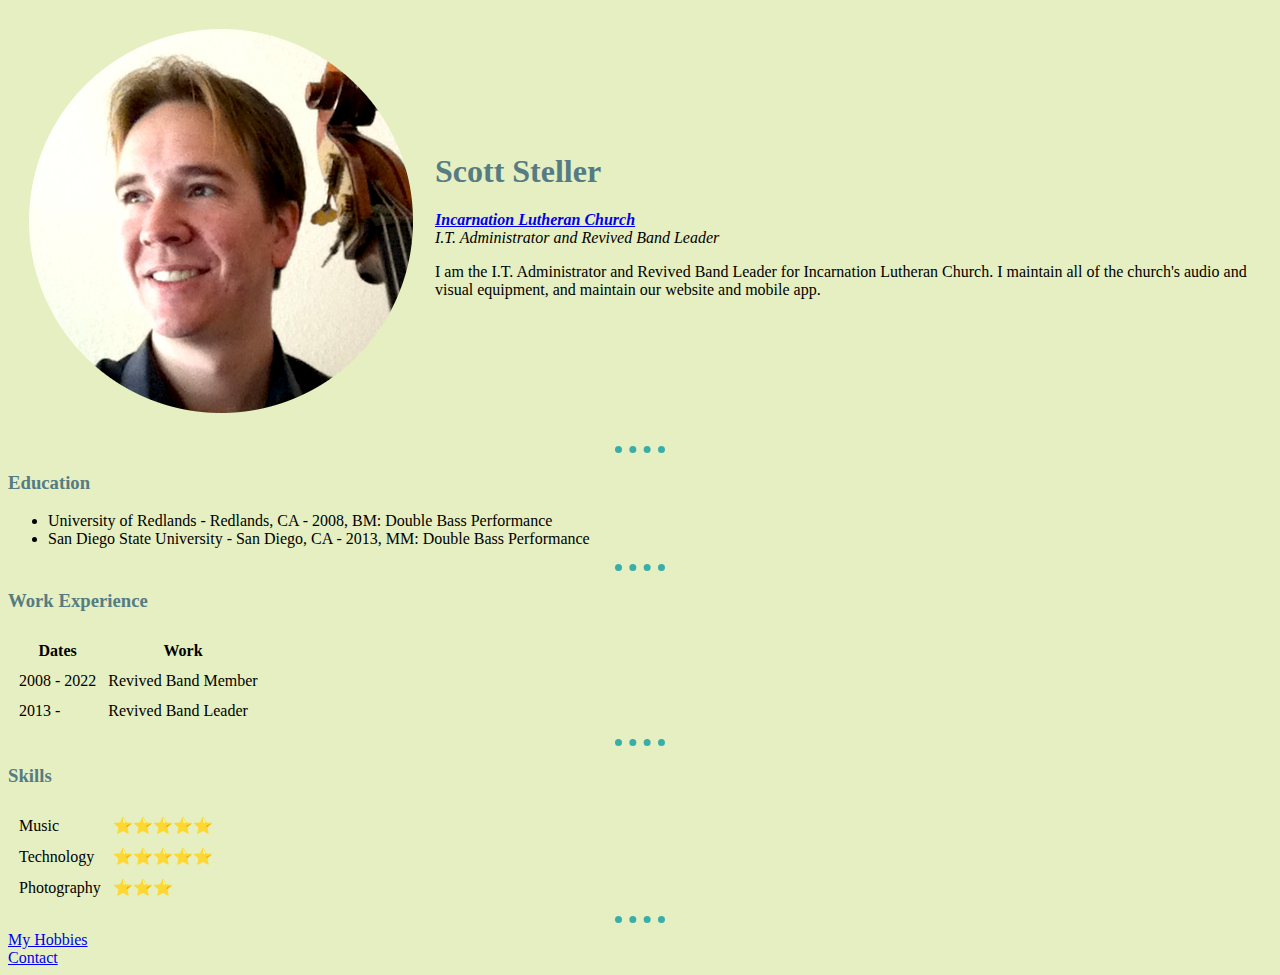
<file: index.html>
<!DOCTYPE html>
<html lang="en" dir="ltr">

<head>
  <meta charset="utf-8">
  <title>Scott's Personal Site</title>
  <link rel="stylesheet" href="css/styles.css">

</head>

<body>
  <table cellspacing="20">
    <tr>
      <td><img src="Images/headshot2.png" alt="Scott Headshot"></td>
      <td><h1>Scott Steller</h1>
      <p><em><strong><a href="https://www.godamong.us">Incarnation Lutheran Church</a></strong><br />
        I.T. Administrator and Revived Band Leader</em></p>
      <p>I am the I.T. Administrator and Revived Band Leader for Incarnation Lutheran Church.  I maintain all of the church's audio and visual equipment, and maintain our website and mobile app.</p></td>
    </tr>
  </table>

  <hr />
  <h3>Education</h3>
  <ul>
    <li>University of Redlands - Redlands, CA - 2008, BM: Double Bass Performance</li>
    <li>San Diego State University - San Diego, CA - 2013, MM: Double Bass Performance</li>
  </ul>
  <hr>
  <h3>Work Experience</h3>
  <table cellspacing="10">
    <thead>
      <tr>
        <th>Dates</th>
        <th>Work</th>
      </tr>
    </thead>
    <tr>
      <td>2008 - 2022</td>
      <td>Revived Band Member</td>
    </tr>
    <tr>
      <td>2013 -</td>
      <td>Revived Band Leader</td>
    </tr>
  </table>
  <hr>
  <h3>Skills</h3>
  <table cellspacing="10">
    <tr>
      <td>Music</td>
      <td>⭐⭐⭐⭐⭐</td>
    </tr>
    <tr>
      <td>Technology</td>
      <td>⭐⭐⭐⭐⭐</td>
    </tr>
    <tr>
      <td>Photography</td>
      <td>⭐⭐⭐</td>
    </tr>
  </table>
  <hr>
  <a href="hobbies.html">My Hobbies</a><br />
  <a href="contact.html">Contact</a><br>
</body>

</html>
</file>
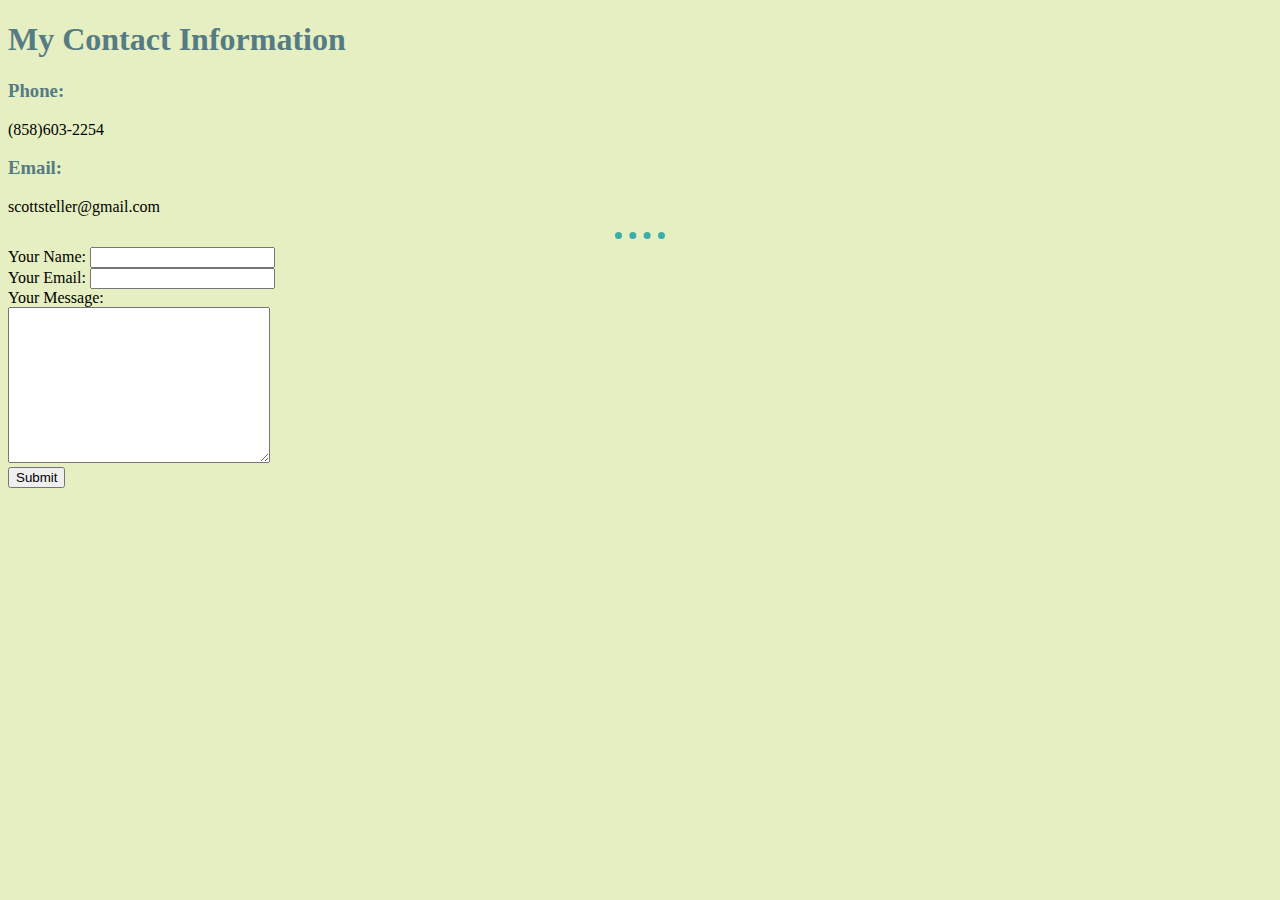
<file: contact.html>
<!DOCTYPE html>
<html lang="en" dir="ltr">
  <head>
    <meta charset="utf-8">
    <title>Contact Information</title>
    <link rel="stylesheet" href="css/styles.css">

  </head>
  <body>
    <h1>My Contact Information</h1>
    <h3>Phone:</h3>
    <p>(858)603-2254</p>
    <h3>Email:</h3>
    <p>scottsteller@gmail.com</p>
    <hr>
    <form action="mailto:scottsteller@gmail.com" method="post" enctype="text/plain">
      <label for="">Your Name:</label>
      <input type="text" name="yourName" value=""><br>
      <label>Your Email:</label>
      <input type="email" name="yourEmail" value=""><br>
      <label>Your Message:</label><br>
      <textarea name="name" rows="10" cols="30"></textarea><br>
      <input type="submit" name="yourMessage">
    </form>
  </body>
</html>
</file>
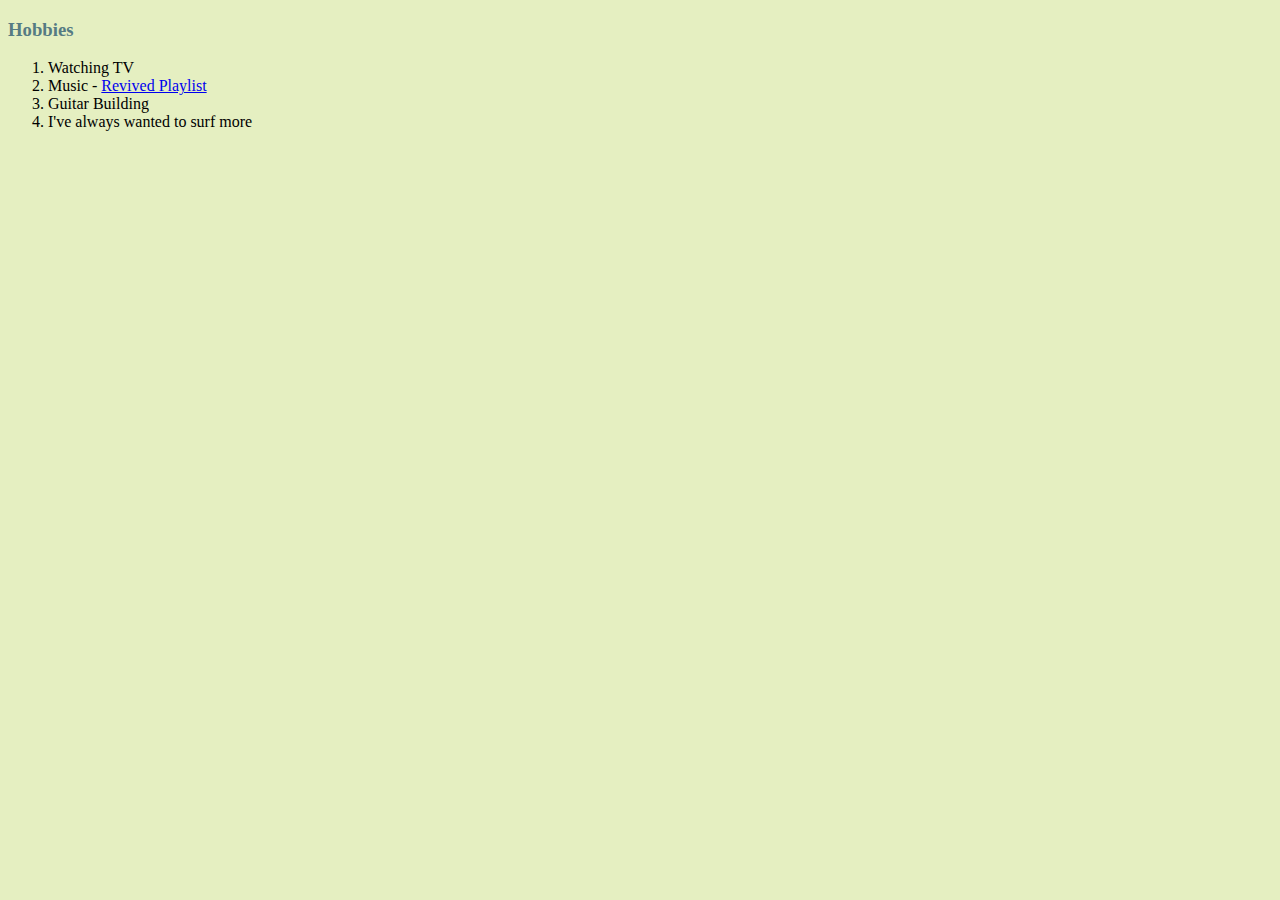
<file: hobbies.html>
<!DOCTYPE html>
<html lang="en" dir="ltr">
  <head>
    <meta charset="utf-8">
    <title>My Hobbies</title>
    <link rel="stylesheet" href="css/styles.css">

  </head>
  <body>
    <h3>Hobbies</h3>
    <ol>
      <li>Watching TV</li>
      <li>Music - <a href="https://www.youtube.com/watch?v=_7GJWNFzclw&list=PLowhVGRotR9FipLq5REi_I3s-F-ZC2TC_">Revived Playlist</a></li>
      <li>Guitar Building</li>
      <li>I've always wanted to surf more</li>
    </ol>
  </body>
</html>
</file>
<file: css/styles.css>
body{
  background-color: #E5EFC1;
}

h1 {
  color: #557B83;
}

h3 {color: #557B83;
}

hr {
  border-color: #39AEA9;
  border-style: dotted none none;
  border-width: 7px;
  width: 4%;
  }
</file>
